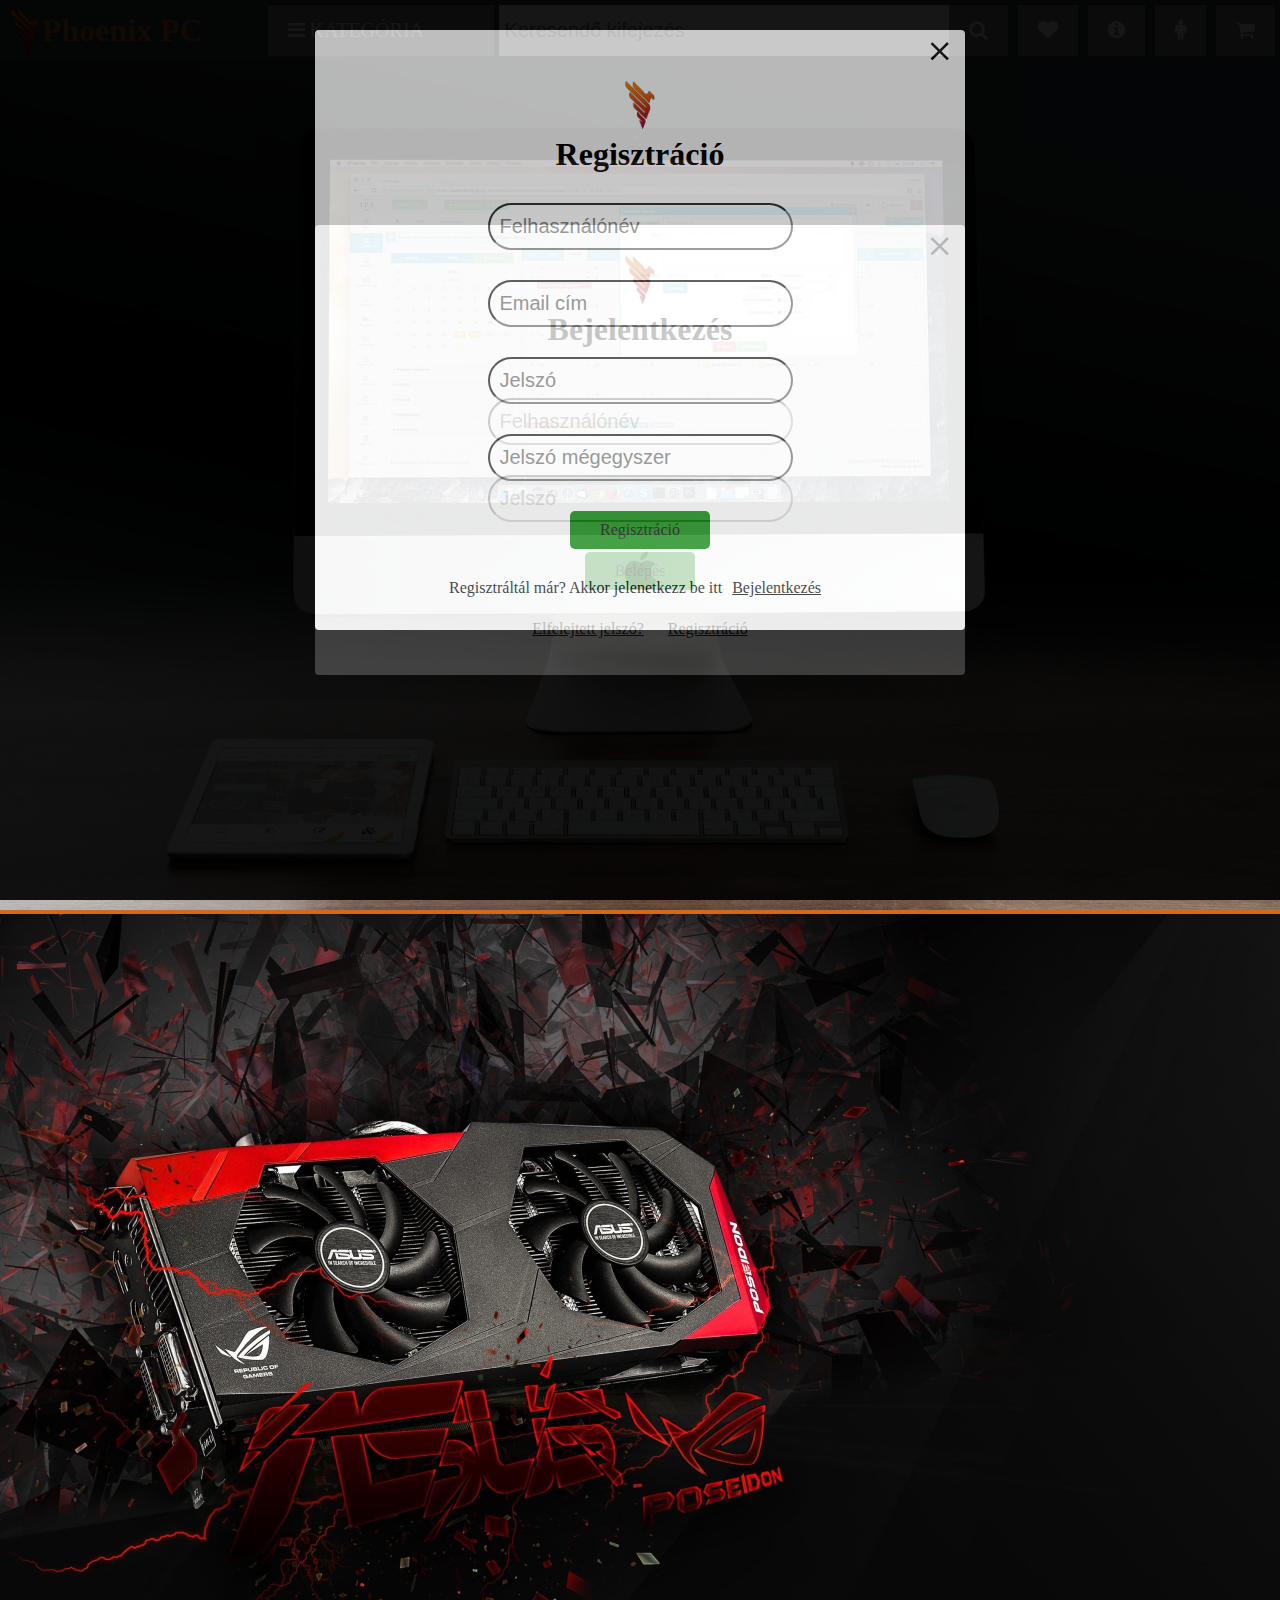
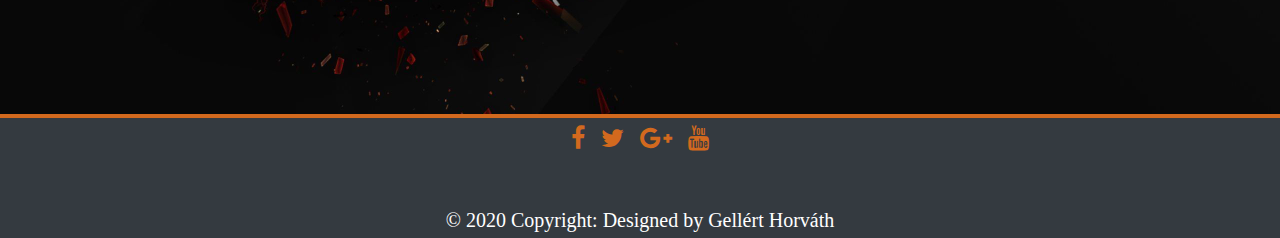
<file: index.html>
<!DOCTYPE html>
<html>
    <head>
        <meta charset="UTF-8">
        <title></title>
        <script src="https://cdnjs.cloudflare.com/ajax/libs/jquery/3.0.0/jquery.min.js"></script>
        <link rel="stylesheet" href="https://cdnjs.cloudflare.com/ajax/libs/font-awesome/4.7.0/css/font-awesome.min.css">

        <meta name="viewport" content="width=device-width, initial-scale=1.0">
        <link rel="stylesheet" type="text/css" href="style.css">
    </head>
    <body>
    <div class="alapvaz">
      <div class="fejlec">
        
        <ul>
          <a><img src="s.png" id="logo"><h1 id="logo_szoveg">Phoenix PC</h1></a>  
          <a href=""><li  id="kat1" class="flex-item"><i class="fa fa-bars"> KATEGÓRIA</i></li></a>
          <a><input type="text" id="kereso_doboz" placeholder=" Keresendő kifejezés"></a>
          <a href=""><li id="kereso" class="flex-item"><i class="fa fa-search"></i></a></li></a>
          
          <a href=""><li class="flex-item"><i class="fa fa-heart"></i></li></a>
          <a href=""><li class="flex-item"><i class="fa fa-info-circle"></i></li></a>
          <a href="#modal"><li class="flex-item login"><i class="fa fa-male"></i></li></a>
          <a href=""><li class="flex-item"><i class="fa fa-shopping-cart"></i></li></a>
          <a href=""><li id="kat" class="flex-item"><i class="fa fa-bars"></i></li></a>
        </ul>
      </div>
      <script>
        $( document ).ready(function() {

          //Belépés modal window
            $(".login").on('click',function(){
              $(".modal").css("display","flex");
            });
            //Belépés ablak bezárás
            $(".close").on('click',function(){
              $(".modal").css("display","none");
            });

            ///Regisztráció
            $(".reg_button").on('click',function(){
              $(".modal").css("display","none");
              $(".modal_reg").css("display","flex");
              
            });
            //Reg ablak bezárás
            $(".close_reg").on('click',function(){
              $(".modal_reg").css("display","none");
            });

            //Regisztráció modalben vissza a bejelentkezésre
            $("#login_back").on('click',function(){
              $(".modal_reg").css("display","none");
              $(".modal").css("display","flex");
            });

            //Loginról forgetbe
            $(".forget_button").on('click',function(){
              $(".modal").css("display","none");
              $(".modal_forget_password").css("display","flex");
            });

            //Vissza LOGINra forgetből
            $("#login_back_forget").on('click',function(){
              $(".modal_forget_password").css("display","none");
              $(".modal").css("display","flex");
            });

            $(".close_forget_password").on('click',function(){
              $(".modal_forget_password").css("display","none");
            });
            





        });
   

      
      </script>
      
      <div class="tartalom">
        <img src="apple.jpg" alt="szamitogep kep">
        <img src="video2.jpg" alt="">
      </div>
     
<!-- Belépés modal ablak -->
          <div class="modal" id="modal">
            <div class="modal-content">
              <div class="close">+</div>
              <img src="s.png">
              <h1 id="login_modal_text">Bejelentkezés</h1>
              <form>
                <input type="text" placeholder="Felhasználónév">
                <input type="password" placeholder="Jelszó">
                <a href="" class="button login_modal">Belépés</a>
                <br>
                <div class="linkek">
                <a href="#modal_forget_password" class="forget_button">Elfelejtett jelszó?</a>
                <a href="#modal_reg" class="reg_button">Regisztráció</a>
              </div>
              </form>
            </div>
          </div>

<!-- Regisztrációs modal ablak -->
          <div class="modal_reg" id="modal_reg">
            <div class="modal-content_reg">
              <div class="close_reg">+</div>
              <img src="s.png">
              <h1 id="reg_modal_text">Regisztráció</h1>
              <form>
                <input type="text" placeholder="Felhasználónév">
                <input type="text" placeholder="Email cím">
                <input type="password" placeholder="Jelszó">
                <input type="password" placeholder="Jelszó mégegyszer">
                <a href="" class="reg_modal">Regisztráció</a>
                <br>
                <div class="linkek">
                <p>Regisztráltál már? Akkor jelenetkezz be itt<a href="#modal" id="login_back">Bejelentkezés</a></p>
              </div>
              </form>
            </div>
          </div>
<!-- Elfelejtett jelszó modal ablak -->

<div class="modal_forget_password" id="modal_forget_password">
  <div class="modal-content_forget_password">
    <div class="close_forget_password">+</div>
    <img src="s.png">
    <h1 id="forget_password_modal_text">Elfelejtett jelszó</h1>
    <form>
      <input type="text" placeholder="Email cím">
      <a href="" class="forget_password_modal">Küldés</a>
      <br>
      <div class="linkek">
      <p>Regisztráltál már? Akkor jelenetkezz be itt<a href="#modal" id="login_back_forget">Bejelentkezés</a></p>
    </div>
    </form>
  </div>
</div>





      <div class="lablec">
        <ul>
          <li><i class="fa fa-facebook"> </i></li>
          <li><i class="fa fa-twitter"> </i></li>
          <li><i class="fa fa-google-plus"> </i></li>
          <li><i class="fa fa-youtube"> </i></li>
        </ul>
        <p>© 2020 Copyright: Designed by Gellért Horváth</p>
      </div>
    </div>
  </body>
</html>
</file>
<file: style.css>
/*narancs: #ff9000
  szürke:#808080

*/

*{
  margin: 0;
  padding: 0;
  box-sizing: border-box;
  color:black;
}

.alapvaz{
  min-height: 100vh;
  display: grid;
  grid-template-rows:60px auto 120px;
  grid-template-areas: 
  "fejlec"
  "tartalom"
  "lablec"  
  ;

}

.fejlec{
  grid-area: fejlec;
  background-color: #343a40;
}

.tartalom{
  grid-area: tartalom;
}

.lablec{
  grid-area: lablec;
  background-color: #343a40;
}

.fejlec ul{
  display: flex;
  flex-flow:row wrap;
  justify-content: flex-end;
  align-items: center;
list-style: none;}

.fejlec li{
  padding: 15px 20px;
  
}

#foldal{
  background-color: aqua;
}

#informacio{
  background-color: brown;
}

.lablec p{
  margin-top:50px;
  text-align: center;
}

.lablec ul{
  display: flex;
  flex-flow:row wrap;
  justify-content: center;
  list-style: none;
}

.lablec li{
  margin: 8px;
  color:white;
  font-weight: bold;
}

.lablec p{
  margin-bottom: 10px;
}

.tartalom{
  background-color: chocolate;
}

.tartalom img{
  width: 100%;
  height: auto;
}
.flex-item{
  background-color: gray;
}



.fejlec ul li i{
  font-size:20px;
  color:white;
}


  /*background-color: #31ff83; zöld*/



@media only screen and (min-width:320px){

  .fejlec li{
    margin:5px;
  }

#kat1{
  display: none;
}

#kereso_doboz{
  display: none;
}

.flex-item{ order: 1; }

#logo_szoveg{
  display: none;
}



.close{
  position: relative;
  top:-28px;
  left:220px;
  font-size: 42px;
  transform: rotate(45deg);
  cursor: pointer;
  font-size: 50px;
}
.close_reg{
  position: relative;
  top:-28px;
  left:220px;
  font-size: 42px;
  transform: rotate(45deg);
  cursor: pointer;
  font-size: 50px;
}

.close_forget_password{
  position: relative;
  top:-28px;
  left:220px;
  font-size: 42px;
  transform: rotate(45deg);
  cursor: pointer;
  font-size: 50px;
}

.modal-content img{
  width:30px;
  position: relative;
  bottom: 30px;
}



}

@media only screen and (min-width:600px){

  .flex-item{ order: 0; }

#kat{
  display: none;
}

#kat1{
  display: inline-block;
  background-color: gray;
  padding-right: 70px;

}
  .fejlec li{
    padding: 15px 20px;
  }

  #kereso_doboz{
    display: inline-block;
    padding:0;
    border:0;
    height: 51px;
    font-size: 20px;
    color: black;
  }
  #kereso{
    background-color: gray;
    display: inline-block;
    margin-left: 0;
  }
  #logo_szoveg{
    display: none;
  }

  

}

@media only screen and (min-width:876px){

  .flex-item{ order: 0; }


  #kereso{
    background-color: gray;
    display: inline-block;
    margin-left: 0;
  }

  #kereso_doboz{
    display: inline-block;
    font-size: 20px;
    color: black;
    padding:0;
    border:0;
    height: 51px;
    width: 450px;
  }

  #logo_szoveg{
    position: absolute;
    right: 60px;
    color:chocolate;
    display: inline;
  }

  .close{
    position: relative;
    top:-28px;
    left:300px;
    font-size: 42px;
    transform: rotate(45deg);
    cursor: pointer;
    font-size: 50px;
  }

  .close_reg{
    position: relative;
    top:-28px;
    left:300px;
    font-size: 42px;
    transform: rotate(45deg);
    cursor: pointer;
    font-size: 50px;
  }

  .modal-content img{
    width:30px;
    position: relative;
    bottom: 50px;
  }

  .close_forget_password{
    position: relative;
    top:-28px;
    left:280px;
    font-size: 42px;
    transform: rotate(45deg);
    cursor: pointer;
    font-size: 50px;
  }

}

.flex-item:hover,#kat1:hover,#kereso:hover{
  background-color: chocolate;
}



#logo_szoveg{
  position: relative;
  right: 60px;
  color:chocolate;
}

.lablec ul li i{
  color: chocolate;
  font-size: 25px;
  font-weight: 0;
}

.lablec p{
  color:white;
  font-size: 20px;
}

#kat1{
  font-weight: bold;
}
#login_form{
  width:20px;
}

#logo{
  width: 30px;
  display: inline-block;
  position: absolute;
  top:5px;
  left:10px;
}

/* Login Modal windows*/

.modal{
  width: 100%;
  background-color: black;
  opacity: 0.7;
  position: absolute;
  top:0;
  display: flex;
  justify-content: center;
  align-items: center;
  min-height:100%
}

.modal-content{
  width: 650px;
  height: 450px;
  background-color: white;
  border-radius: 4px;
  text-align: center;
  padding: 20px;
  position: absolute;
}

.modal-content input{
  width: 50%;
  display: block;
  margin: 30px auto;
  font-size:20px;
  border-radius: 40px;
  outline: none;
  padding: 10px;
}


.login_modal{
  text-decoration: none;
  padding: 10px 30px;
  background-color: green;
  border-radius: 5px;
  display: inline-block;
}

form{
  position: relative;
  bottom:30px;
}

#login_modal_text{
  position: relative;
  bottom:50px;
}

.linkek{
  margin-top: 30px;
}
.linkek a{
  margin:10px;
}

/* Login Modal windows END*/

/*Register Modal windows*/

.modal_reg{
  width: 100%;
  background-color: black;
  opacity: 0.7;
  position: absolute;
  top:0px;
  display: flex;
  justify-content: center;
  align-items: center;
  min-height:100%;
}

.modal-content_reg{
  width: 650px;
  height: 600px;
  position: relative;
  top:30px;
  background-color: white;
  border-radius: 4px;
  text-align: center;
  padding: 20px;
  position: absolute;
}

.modal-content_reg input{
  width: 50%;
  display: block;
  margin: 30px auto;
  font-size:20px;
  border-radius: 40px;
  outline: none;
  padding: 10px;
}


.reg_modal{
  text-decoration: none;
  padding: 10px 30px;
  background-color: green;
  border-radius: 5px;
  display: inline-block;
}

form{
  position: relative;
  bottom:30px;
}

#reg_modal_text{
  position: relative;
  bottom:30px;
}

.linkek{
  margin-top: 30px;
}
.linkek a{
  margin:10px;
}

.modal-content_reg img{
  width:30px;
  position: relative;
  bottom: 30px;
}

/*Register Modal windows END*/

/*Forget_password modal window*/

.modal_forget_password{
  width: 100%;
  background-color: black;
  opacity: 0.7;
  position: absolute;
  top:0;
  display: flex;
  justify-content: center;
  align-items: center;
  min-height:100%;
  display: none;
}

.modal-content_forget_password{
  width: 600px;
  height: 400px;
  background-color: white;
  border-radius: 4px;
  text-align: center;
  padding: 20px;
  position: absolute;
}

.modal-content_forget_password input{
  width: 50%;
  display: block;
  margin: 30px auto;
  font-size:20px;
  border-radius: 40px;
  outline: none;
  padding: 10px;
}


.forget_password_modal{
  text-decoration: none;
  padding: 10px 30px;
  background-color: green;
  border-radius: 5px;
  display: inline-block;
}

form{
  position: relative;
  bottom:30px;
}

#forget_password_modal_text{
  position: relative;
  bottom:30px;
}

.linkek{
  margin-top: 30px;
}
.linkek a{
  margin:10px;
}

.modal-content_forget_password img{
  width:30px;
  position: relative;
  bottom: 30px;
}

/*Forget_password modal window END*/
</file>
